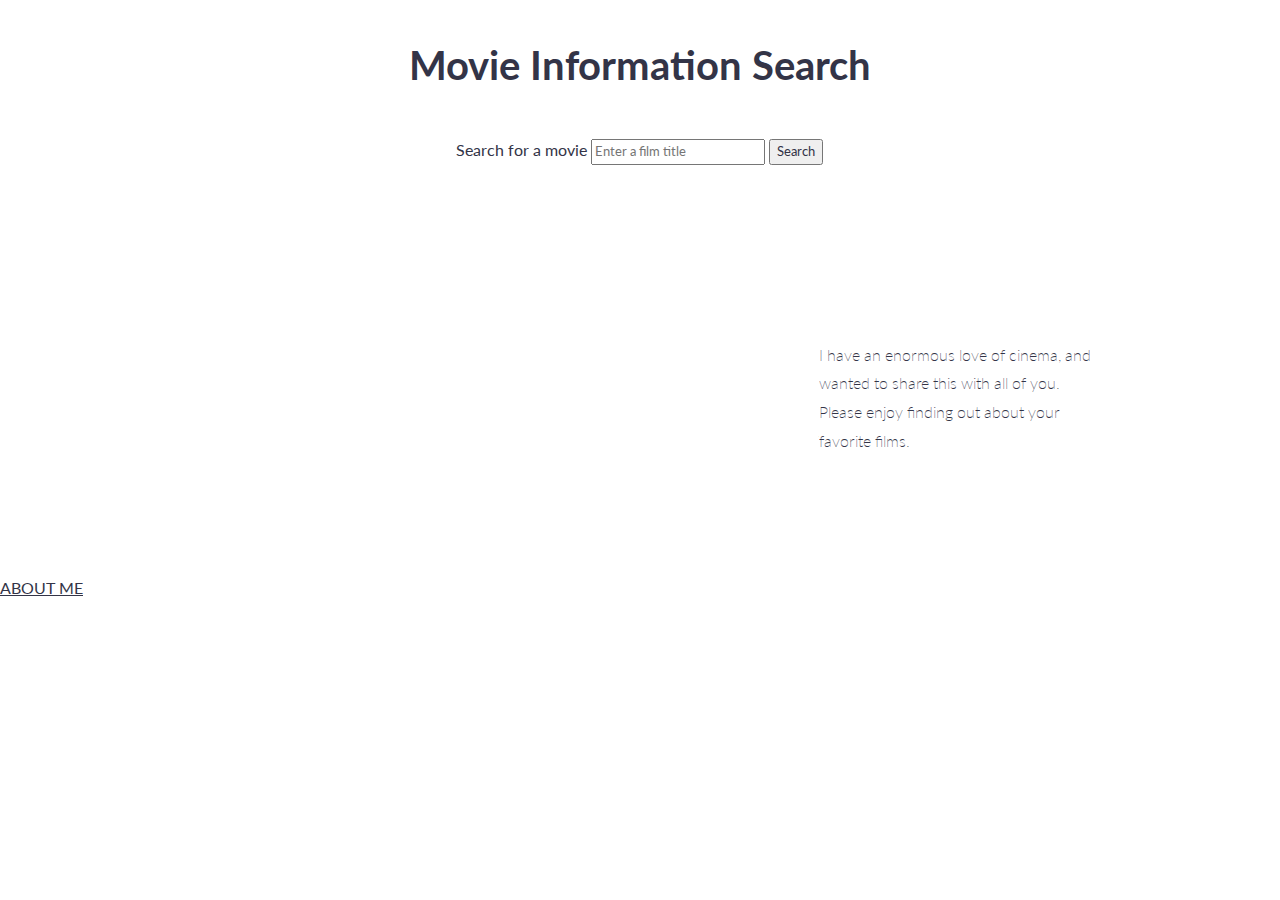
<file: index.html>
<!DOCTYPE html>
<html lang="en">
  <head>
    <meta charset="UTF-8" />
    <meta http-equiv="X-UA-Compatible" content="IE=edge" />
    <meta name="viewport" content="width=device-width, initial-scale=1.0" />
    <title>Movie Information Search</title>
    <script defer src="./main.js"></script>
    <link rel="stylesheet" href="./style.css" />
  </head>
  <body class="index-body">
    <div class="container">
      <div class="row">
        <header class="col-12">
          <h1>Movie Information Search</h1>
        </header>
      </div>
      <div class="row">
        <div class="col-12 movie-form-container">
          <form id="movie-input">
            <label
              >Search for a movie
              <input
                id="movie"
                name="movie"
                type="text"
                placeholder="Enter a film title"
              />
            </label>
            <button id="movie-submit" name="movie-submit" type="submit">
              Search
            </button>
            <p id="warning"></p>
          </form>
        </div>
      </div>
      <div class="row">
        <div class="col-8" id="movie-info">
          <ul id="movie-display-list"></ul>
        </div>
        <div class="col-4" id="movie-poster"></div>
      </div>
      <div class="row">
        <div class="col-8">
          <p class="fav-movie"></p>
        </div>
        <div class="col-4 welcome-blurb">
          <p>
            I have an enormous love of cinema, and wanted to share this with all
            of you. Please enjoy finding out about your favorite films.
          </p>
        </div>
      </div>
    </div>
    <a href="./about.html">ABOUT ME</a>
  </body>
</html>
</file>
<file: style.css>
@import url(https://fonts.googleapis.com/css?family=Lato:400,300,300italic,400italic,700,700italic);

/* UNIVERSAL */

html,
body {
  height: 100%;
  width: 100%;
  margin: 0;
  padding: 0;
  left: 0;
  top: 0;
  font-size: 100%;
}

/* ROOT FONT STYLES */

* {
  font-family: "Lato", Helvetica, sans-serif;
  color: #333447;
  line-height: 1.5;
}

/* TYPOGRAPHY */

h1 {
  font-size: 2.5rem;
}

h2 {
  font-size: 2rem;
}

h3 {
  font-size: 1.375rem;
}

h4 {
  font-size: 1.125rem;
}

h5 {
  font-size: 1rem;
}

h6 {
  font-size: 0.875rem;
}

p {
  font-size: 1rem;
  font-weight: 200;
  line-height: 1.8;
}

.font-light {
  font-weight: 300;
}

.font-regular {
  font-weight: 400;
}

.font-heavy {
  font-weight: 700;
}

/* POSITIONING */

.left {
  text-align: left;
}

.right {
  text-align: right;
}

.center {
  text-align: center;
  margin-left: auto;
  margin-right: auto;
}

.justify {
  text-align: justify;
}

/* ==== GRID SYSTEM ==== */

.container {
  width: 90%;
  margin-left: auto;
  margin-right: auto;
}

.row {
  position: relative;
  width: 100%;
}

.row [class^="col"] {
  float: left;
  margin: 0.5rem 2%;
  min-height: 0.125rem;
}

.col-1,
.col-2,
.col-3,
.col-4,
.col-5,
.col-6,
.col-7,
.col-8,
.col-9,
.col-10,
.col-11,
.col-12 {
  width: 96%;
}

.col-1-sm {
  width: 4.33%;
}

.col-2-sm {
  width: 12.66%;
}

.col-3-sm {
  width: 21%;
}

.col-4-sm {
  width: 29.33%;
}

.col-5-sm {
  width: 37.66%;
}

.col-6-sm {
  width: 46%;
}

.col-7-sm {
  width: 54.33%;
}

.col-8-sm {
  width: 62.66%;
}

.col-9-sm {
  width: 71%;
}

.col-10-sm {
  width: 79.33%;
}

.col-11-sm {
  width: 87.66%;
}

.col-12-sm {
  width: 96%;
}

.row::after {
  content: "";
  display: table;
  clear: both;
}

.hidden-sm {
  display: none;
}

@media only screen and (min-width: 33.75em) {
  /* 540px */
  .container {
    width: 80%;
  }
}

@media only screen and (min-width: 45em) {
  /* 720px */
  .col-1 {
    width: 4.33%;
  }

  .col-2 {
    width: 12.66%;
  }

  .col-3 {
    width: 21%;
  }

  .col-4 {
    width: 29.33%;
  }

  .col-5 {
    width: 37.66%;
  }

  .col-6 {
    width: 46%;
  }

  .col-7 {
    width: 54.33%;
  }

  .col-8 {
    width: 62.66%;
  }

  .col-9 {
    width: 71%;
  }

  .col-10 {
    width: 79.33%;
  }

  .col-11 {
    width: 87.66%;
  }

  .col-12 {
    width: 96%;
  }

  .hidden-sm {
    display: block;
  }
}

@media only screen and (min-width: 60em) {
  /* 960px */
  .container {
    width: 75%;
    max-width: 60rem;
  }
}

/* OTHER CSS STYLING */

header {
  text-align: center;
}

.movie-form-container {
  text-align: center;
  align-items: center;
  justify-content: center;
}

.fav-movie {
  text-align: center;
  align-items: center;
  justify-content: center;
}

.fav-movie img {
  height: 500px;
}

.welcome-blurb {
  padding: 10% 0;
}

#warning {
  background-color: antiquewhite;
  color: red;
  font-family: monospace;
}
</file>
